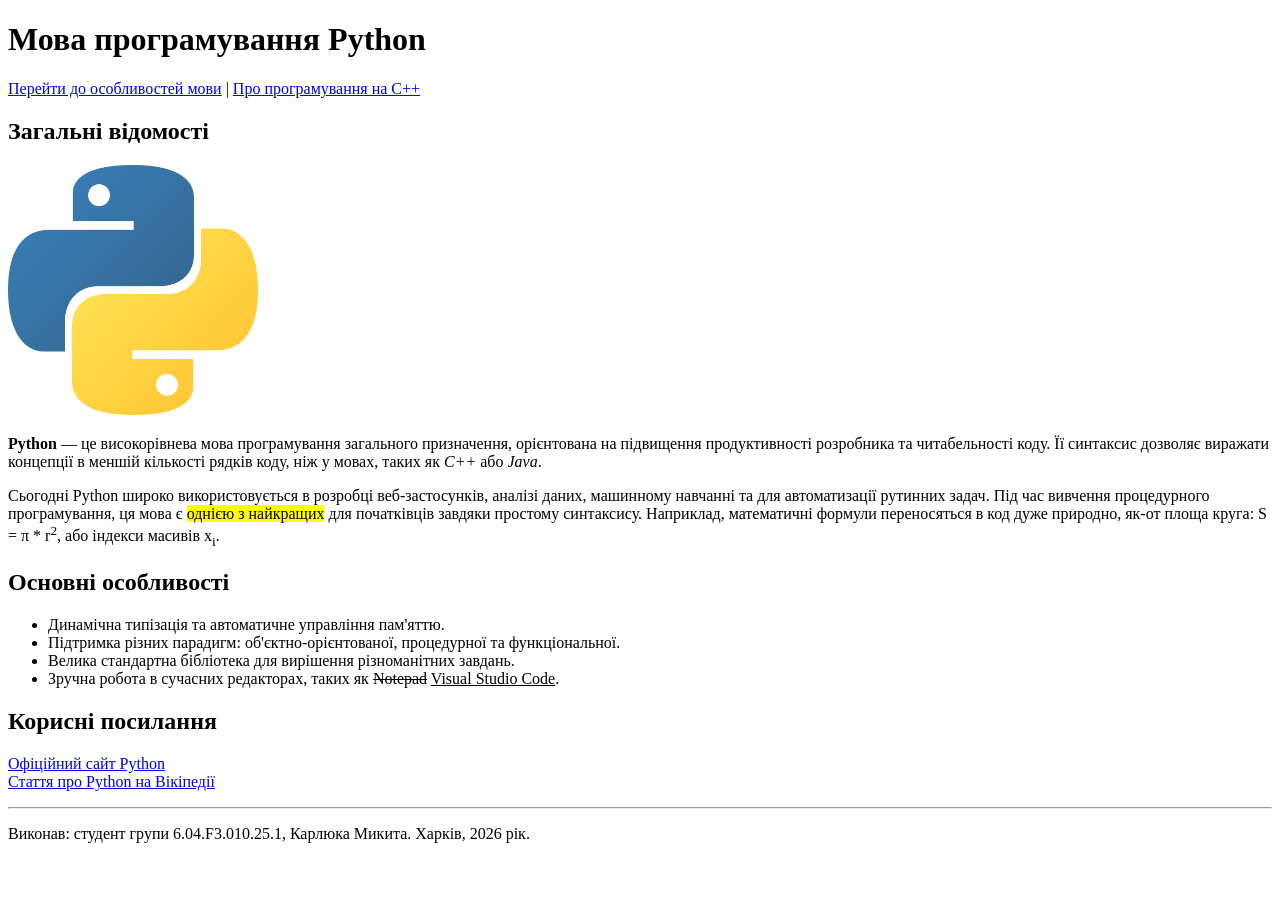
<file: index.html>
<!DOCTYPE html>
<html lang="uk">
<head>
    <meta charset="UTF-8">
    <title>Мова програмування Python</title>
</head>
<body>
    <header>
        <h1>Мова програмування Python</h1>
        <nav>
            <a href="#features">Перейти до особливостей мови</a> |
            <a href="page.html">Про програмування на C++</a>
        </nav>
    </header>

    <main>
        <section>
            <h2>Загальні відомості</h2>
            <!-- Збережи будь-яке зображення логотипу Python у папку img під назвою python_logo.jpg -->
            <img src="img/python_logo.jpg" alt="Логотип мови Python" width="250">

            <p><strong>Python</strong> — це високорівнева мова програмування загального призначення, орієнтована на підвищення продуктивності розробника та читабельності коду. Її синтаксис дозволяє виражати концепції в меншій кількості рядків коду, ніж у мовах, таких як <em>C++</em> або <em>Java</em>.</p>

            <p>Сьогодні Python широко використовується в розробці веб-застосунків, аналізі даних, машинному навчанні та для автоматизації рутинних задач. Під час вивчення процедурного програмування, ця мова є <mark>однією з найкращих</mark> для початківців завдяки простому синтаксису. Наприклад, математичні формули переносяться в код дуже природно, як-от площа круга: S = π * r<sup>2</sup>, або індекси масивів x<sub>i</sub>.</p>
        </section>

        <section id="features">
            <h2>Основні особливості</h2>
            <ul>
                <li>Динамічна типізація та автоматичне управління пам'яттю.</li>
                <li>Підтримка різних парадигм: об'єктно-орієнтованої, процедурної та функціональної.</li>
                <li>Велика стандартна бібліотека для вирішення різноманітних завдань.</li>
                <li>Зручна робота в сучасних редакторах, таких як <del>Notepad</del> <ins>Visual Studio Code</ins>.</li>
            </ul>
        </section>

        <section>
            <h2>Корисні посилання</h2>
            <p>
                <a href="https://www.python.org/" target="_blank">Офіційний сайт Python</a><br>
                <a href="https://uk.wikipedia.org/wiki/Python">Стаття про Python на Вікіпедії</a>
            </p>
        </section>
    </main>

    <footer>
        <hr>
        <p>Виконав: студент групи 6.04.F3.010.25.1, Карлюка Микита. Харків, 2026 рік.</p>
    </footer>
</body>
</html>
</file>
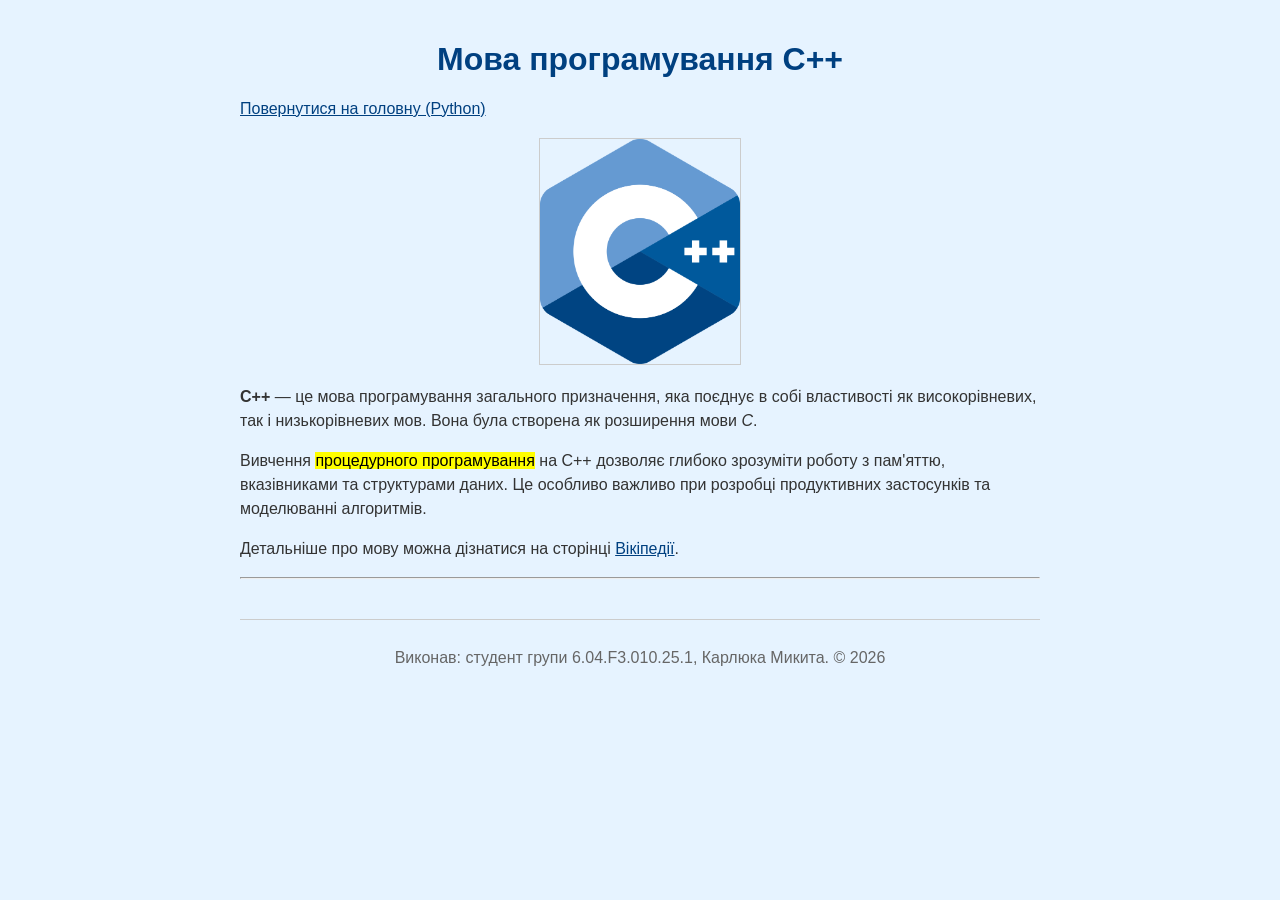
<file: page.html>
<!DOCTYPE html>
<html lang="uk">
<head>
    <meta charset="UTF-8">
    <title>Мова програмування C++</title>
    <link rel="stylesheet" href="css/style.css">
</head>
<body>
    <header>
        <h1>Мова програмування C++</h1>
        <nav>
            <a href="index.html">Повернутися на головну (Python)</a>
        </nav>
    </header>

    <main>
        <!-- Збережи зображення логотипу C++ у папку img під назвою cpp_logo.jpg -->
        <img src="img/cpp_logo.jpg" alt="Логотип мови C++" width="200">

        <p><strong>C++</strong> — це мова програмування загального призначення, яка поєднує в собі властивості як високорівневих, так і низькорівневих мов. Вона була створена як розширення мови <em>C</em>.</p>

        <p>Вивчення <mark>процедурного програмування</mark> на C++ дозволяє глибоко зрозуміти роботу з пам'яттю, вказівниками та структурами даних. Це особливо важливо при розробці продуктивних застосунків та моделюванні алгоритмів.</p>

        <p>Детальніше про мову можна дізнатися на сторінці <a href="https://uk.wikipedia.org/wiki/C%2B%2B">Вікіпедії</a>.</p>
        <hr>
    </main>

    <footer>
        <p>Виконав: студент групи 6.04.F3.010.25.1, Карлюка Микита. © 2026</p>
    </footer>
</body>
</html>
</file>
<file: css/style.css>
body {
    font-family: Arial, sans-serif;
    background-color:#e6f3ff;
    color: #333333;
    max-width: 800px;
    margin: 0 auto;
    padding: 20px;
}

h1 {
    color: #004080;
    text-align: center;
}

p {
    font-size: 16px;
    line-height: 1.5;
}

img {
    display: block;
    margin: 20px auto;
    border: 1px solid #cccccc;
}

a {
    color: #004080;
}

a:hover {
    text-decoration: none;
}

footer {
    margin-top: 40px;
    border-top: 1px solid #cccccc;
    padding-top: 10px;
    text-align: center;
    font-size: 14px;
    color: #666666;
}
</file>
